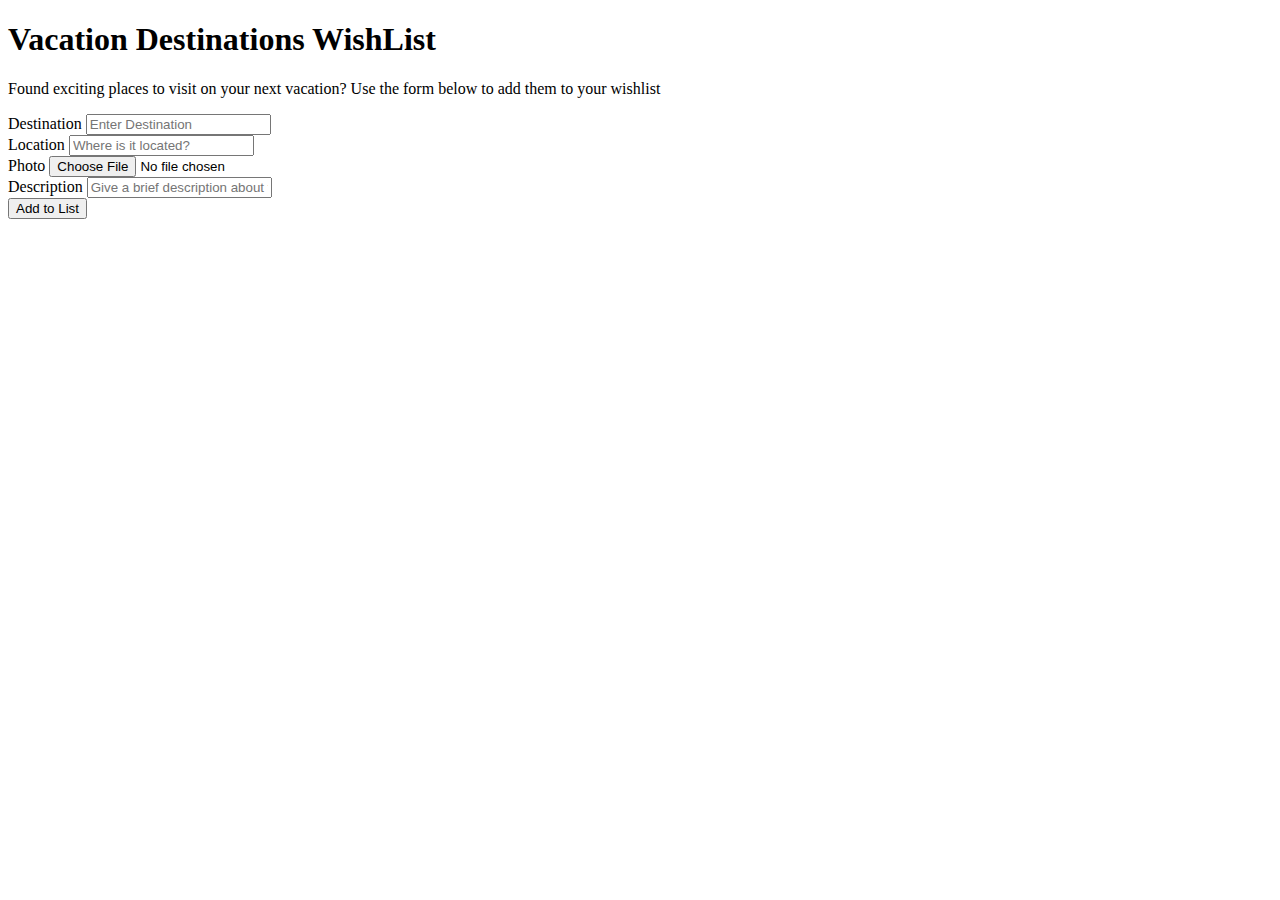
<file: index.html>
<!DOCTYPE html>
<html lang="en">
  <head>
    <meta charset="UTF-8" />
    <meta name="viewport" content="width=device-width, initial-scale=1.0" />
    <link rel="stylesheet" href="style.css" />
    <title>Document</title>
  </head>
  <body>
    <div>
      <h1>Vacation Destinations WishList</h1>
      <p>
        Found exciting places to visit on your next vacation? Use the form below
        to add them to your wishlist
      </p>
    </div>
    <div>
      <form id="form">
        <div class="textbox">
          <label>Destination</label>
          <input
            id="destination_name"
            type="text"
            placeholder="Enter Destination"
            required
          />
        </div>
        <div class="textbox">
          <label>Location</label>
          <input
            id="location"
            type="text"
            placeholder="Where is it located?"
            required
          />
        </div>
        <div class="textbox">
          <label>Photo</label>
          <input
            id="photo"
            type="file"
            placeholder="Enter an image url"
            accept="image/*"
          />
        </div>
        <div class="textbox">
          <label>Description</label>
          <input
            id="description"
            type="text"
            placeholder="Give a brief description about the location"
          />
        </div>
        <button type="submit">Add to List</button>
      </form>
    </div>
    <div style="float: right">
      <ul id="wishlist"></ul>
    </div>
    <script src="script.js"></script>
  </body>
</html>
</file>
<file: style.css>
.card {
  color: rgba(0, 128, 0);
  border-style: double;
  list-style-type: none;
  display: inline-block;
}

.card_div {
  background-color: rgba(231, 241, 231);
}

#delete_button {
  float: right;
}

#edit_button {
  float: left;
}
</file>
